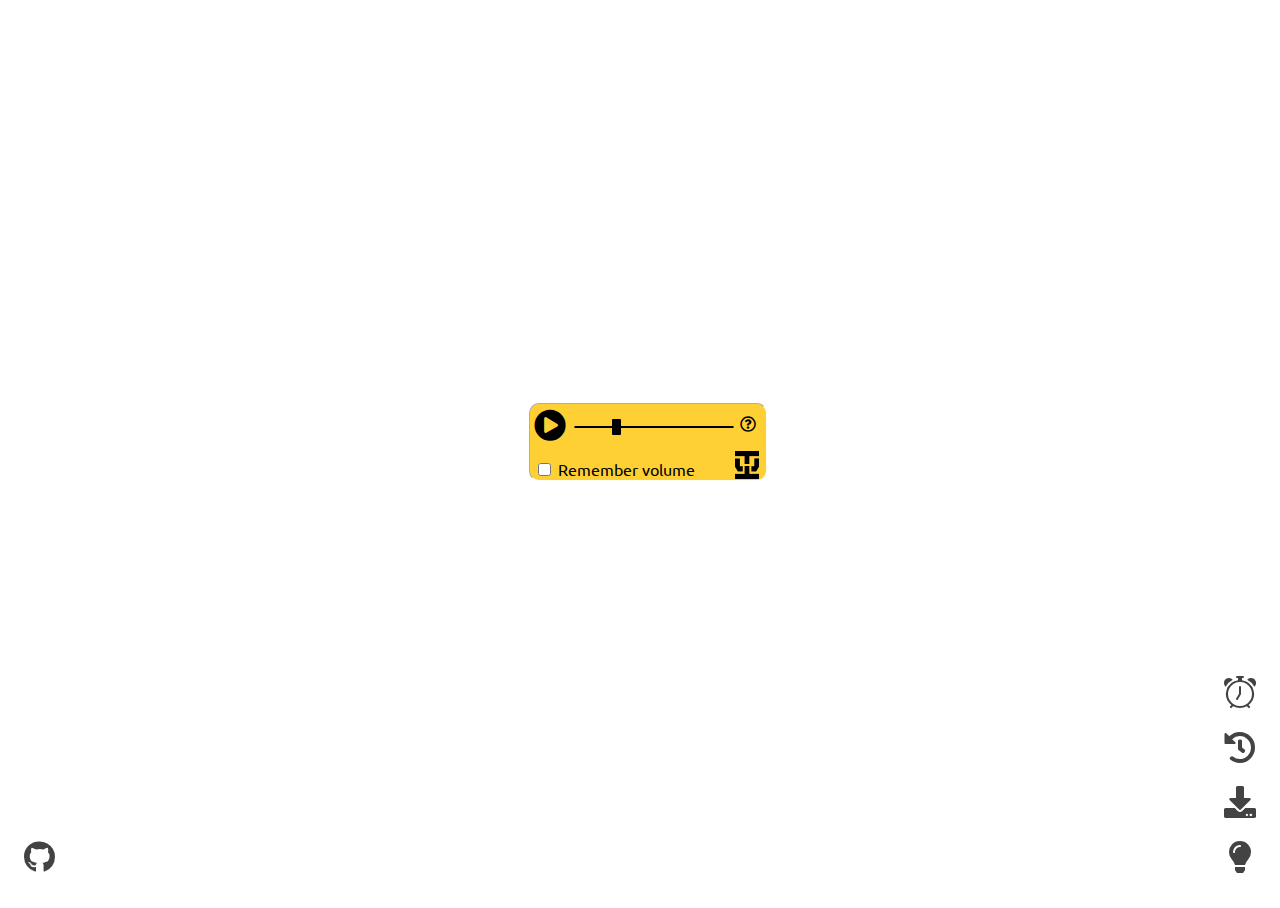
<file: index.html>
<!DOCTYPE html>

<!--
Copyright (C) 2021 Michael Slíva <michael@sliva.dev>
Licensed under the Academic Free License version 3.0

You should have received a copy of the Academic Free License version 3.0 
along with this program. If not, see <https://spdx.org/licenses/AFL-3.0.html>.
-->

<html lang="en">
	<head>
		<title>MagicD3VIL's Radio Player</title>
		<meta charset="UTF-8">
		<meta name="viewport" content="width=device-width, initial-scale=1.0, maximum-scale=1.0, minimum-scale=1.0">
		<link rel="preload" href="./css/style.css" as="style">
		<link rel="preload" href="./css/radio.css" as="style">
		<link rel="stylesheet" href="./css/style.css">
		<link rel="stylesheet" href="./css/radio.css">
		<link rel="stylesheet" href="./css/jquery.modal.css">
		<link rel="stylesheet" href="./css/fa.all.min.css">
		<link rel='shortcut icon' type="image/x-icon" href='./favicon.ico'>
		<link href="https://fonts.googleapis.com/css2?family=Exo+2&family=Lato&family=Montserrat&family=Ubuntu&family=IBM+Plex+Mono&display=swap" rel="stylesheet">	
	</head>

	<body>
		<script>0</script> <!-- FOUC fix -->
		<div id="deadCenter">
			<div id="radioPlayerContainer">
			<!-- MagicD3VIL's Radio Player -->
				<div id="MagicPlayer">
					<div id="playerInfo"><div id="playerInfoHeading">PLAYING: &nbsp;</div><div id="playerInfoPlayingContainer"><span id="playerInfoPlaying" class="marquee"></span></div></div>
					<div id="playerMiddleLine"><p id="radioPlayer"><i onclick="radioPlayerPlay()" class="fa fa-play-circle"></i><i onclick="radioPlayerPause()" class="fa fa-pause-circle"></i><span class="span8">&nbsp;</span><input id="volume" type="range" min="0" max="100" step="1" oninput="setVolume(this.value)" onchange="setVolume(this.value)"><span class="span8">&nbsp;</span> 
					<div id="equaliser-container"> <ol class="equaliser-column"> <li class="colour-bar"></li> </ol> <ol class="equaliser-column"> <li class="colour-bar"></li> </ol> <ol class="equaliser-column"> <li class="colour-bar"></li> </ol> <ol class="equaliser-column"> <li class="colour-bar"></li> </ol> <ol class="equaliser-column"> <li class="colour-bar"></li> </ol></div>
					<span class="rememberHelp" id="playerAbout" title="MagicD3VIL's Radio Player"><i style ="font-size:1rem" class="far fa-question-circle"></i></span></div><div id="currentVolume"></div>
					<div id="playerBottomLine"><p id="playerRememberHelp"><span class="rememberHelp" title="If you check this box, next time when you load or refresh this page your set volume will remain the same.&#10;&#13;By checking this box you agree to the use of cookies."><input type="checkbox" id="rememberVolume" onclick="rememberCheck()"/> Remember volume</span></p><div id="playerLogo"><p id="playerProviderLogo"><a href="https://clanhouse.eu" target="_blank"><img src="./clanhouse_24x28.png" alt="Clanhouse.eu Logo"></a></p><p id="playerRadioStationLogo"><a href="https://jetstreamradio.com/" target="_blank"><img src="./jetstream_28x28.png" alt="JetStream Radio Logo"></a></p></div>
					<audio id="radio" preload="none">Your browser does not support <code>&lt;audio&gt;</code> element</audio></div>
				</div>
			<!-- END MagicD3VIL's Radio Player -->
			</div>
		</div>
						
		<div class="linkButtons">
			<div title="Project source code on GitHub" id="githubButton"><i onclick='window.open("https://github.com/MagicD3VIL/RadioPlayer", "_blank");' class="fab fa-github"></i></div>
		</div>
		
		<div class="toggleButtons">
			<div title="Darkmode&#10;&#13;By clicking this button you agree to the use of cookies." id="darkmodeToggle"><i onclick="setDarkmode()" class="fas fa-lightbulb"></i></div>
			<div title="Download the m3u file for your own player" id="downloadButton"><i onclick='window.open("https://listen.jetstreamradio.com:8000/autodj.m3u", "_blank");' class="fas fa-download"></i></div>
			<div title="History" id="historyButton"><i onclick="historyModalOpen()" class="fas fa-history"></i></div>
			<div title="Timer"><svg id="timerButton" onclick="timerModalOpen()" viewBox="0 0 16 16" xmlns="http://www.w3.org/2000/svg"><path fill-rule="evenodd" d="M6.5 0a.5.5 0 0 0 0 1H7v1.07a7.001 7.001 0 0 0-3.273 12.474l-.602.602a.5.5 0 0 0 .707.708l.746-.746A6.97 6.97 0 0 0 8 16a6.97 6.97 0 0 0 3.422-.892l.746.746a.5.5 0 0 0 .707-.708l-.601-.602A7.001 7.001 0 0 0 9 2.07V1h.5a.5.5 0 0 0 0-1h-3zm1.038 3.018a6.093 6.093 0 0 1 .924 0 6 6 0 1 1-.924 0zM8.5 5.5a.5.5 0 0 0-1 0v3.362l-1.429 2.38a.5.5 0 1 0 .858.515l1.5-2.5A.5.5 0 0 0 8.5 9V5.5zM0 3.5c0 .753.333 1.429.86 1.887A8.035 8.035 0 0 1 4.387 1.86 2.5 2.5 0 0 0 0 3.5zM13.5 1c-.753 0-1.429.333-1.887.86a8.035 8.035 0 0 1 3.527 3.527A2.5 2.5 0 0 0 13.5 1z"/></svg></div>
		</div>
		
		<!-- SCRIPTS -->
			<script src="./js/jquery-3.4.1.min.js"></script>
			<script src="./js/jquery.modal.min.js"></script>
			<!-- HISTORY -->
				<script>
					let history = new Array(9);
					let historyTimestamp = new Array(9);
					
					function printHistory() {
						var historyHTML = "";
						for (var i = 0; (i < 10) && (i <= history.length) && (history[i] !== undefined); i++) {
							historyHTML += "<p>" + historyTimestamp[i] + history[i] + "</p>";
							
						}
						
						$("#songList").html(historyHTML);
					}
					
					function historyModalOpen() {
						$("#historyModal").modal({
						  fadeDuration: 585,
						});
						printHistory();
					}
					
					function songToHistory(song) {
						if ((song !== "") && (song !== undefined) && !(song.includes("<b>Warning</b>:") || song.includes("<b>Error</b>:"))) {
							if (history[0] != song) {
								for (var i = 8; i >= 0; i--) {
									history[i+1] = history[i];
									historyTimestamp[i+1] = historyTimestamp[i];
								}
								var timestamp = new Date().toLocaleTimeString([], {hour: '2-digit', minute:'2-digit', hour12: false});
								history[0] = song;
								historyTimestamp[0] = "<code>" + timestamp + "</code> | ";
								printHistory();
							}
						}
					}
				</script>
			<!-- END HISTORY -->
			<!-- MagicD3VIL's Radio Player -->
				<script src="./radioPlayer.js"></script>
			<!-- END MagicD3VIL's Radio Player -->
			<!-- NIGHTMODE -->
				<script>
					function getDarkmode() {
						var result = Number(getCookieValue("darkmode"));
						if (result == 0) {
							return false;
						} else {
							return true;
						}
					}
					
					function setDarkmode() {
						if (!getDarkmode()) {
							$("html").css("background-color", "#303030");
							$("body").css("background-color", "#303030");
							$("#githubButton").css("color", "#FFD034");
							$("#darkmodeToggle").css("color", "#FFD034");
							$("#historyButton").css("color", "#FFD034");
							$("#timerButton").css("fill", "#FFD034");
							$("#downloadButton").css("color", "#FFD034");
							$("#MagicPlayer").css("border-color", "transparent");
							document.cookie = "darkmode=" + 1 + ";" + expires + ";path=/;SameSite=Strict;Secure";
						}
						else {
							$("html").css("background-color", "white");
							$("body").css("background-color", "white");
							$("#githubButton").css("color", "#585858");	
							$("#darkmodeToggle").css("color", "#585858");	
							$("#historyButton").css("color", "#585858");	
							$("#timerButton").css("fill", "#585858");	
							$("#downloadButton").css("color", "#585858");	
							$("#MagicPlayer").css("border-color", "initial");
							document.cookie = "darkmode=" + 0 + ";" + expires + ";path=/;SameSite=Strict;Secure";
						}
					}
					
					if (getDarkmode()) {
						$("html").css("background-color", "#303030");
						$("body").css("background-color", "#303030");
						$("#githubButton").css("color", "#FFD034");
						$("#darkmodeToggle").css("color", "#FFD034");
						$("#historyButton").css("color", "#FFD034");
						$("#timerButton").css("fill", "#FFD034");
						$("#downloadButton").css("color", "#FFD034");
						$("#MagicPlayer").css("border-color", "transparent");
					}
					
					$("#githubButton").mouseover(function() {
						if (getDarkmode()) {
							$(this).css("color","white");
						}
						else {
							$(this).css("color","black");
						}	
					}).mouseout(function() {
						if (getDarkmode()) {
							$(this).css("color","#FFD034");
						}
						else {
							$(this).css("color","#585858");
						}	
					});
					
					$("#darkmodeToggle").mouseover(function() {
						if (getDarkmode()) {
							$(this).css("color","white");
						}
						else {
							$(this).css("color","black");
						}	
					}).mouseout(function() {
						if (getDarkmode()) {
							$(this).css("color","#FFD034");
						}
						else {
							$(this).css("color","#585858");
						}	
					});
					
					$("#historyButton").mouseover(function() {
						if (getDarkmode()) {
							$(this).css("color","white");
						}
						else {
							$(this).css("color","black");
						}	
					}).mouseout(function() {
						if (getDarkmode()) {
							$(this).css("color","#FFD034");
						}
						else {
							$(this).css("color","#585858");
						}	
					});
					
					$("#timerButton").mouseover(function() {
						if (getDarkmode()) {
							$(this).css("fill","white");
						}
						else {
							$(this).css("fill","black");
						}	
					}).mouseout(function() {
						if (getDarkmode()) {
							$(this).css("fill","#FFD034");
						}
						else {
							$(this).css("fill","#585858");
						}	
					});
					
					$("#downloadButton").mouseover(function() {
						if (getDarkmode()) {
							$(this).css("color","white");
						}
						else {
							$(this).css("color","black");
						}	
					}).mouseout(function() {
						if (getDarkmode()) {
							$(this).css("color","#FFD034");
						}
						else {
							$(this).css("color","#585858");
						}	
					});
					
				</script>
			<!-- END NIGHTMODE -->
			<!-- TIMER -->
				<script>
					var timer = 0;
					var timerMinutes = false;
					var timerRemainingMinutes = 0;
					var timerRemainingSeconds = 0;
					var timerRemainingHours = 0;
					var timerRemainingMinutesInterval;
					var timerRemainingSecondsInterval;
					var timerTimeout;
					
					var timerIntervalMinute = 60000; // 1 minute in ms
					var timerIntervalSecond = 1000; // 1 second in ms
					var timerIntervalHour = 3600000; // 1 second in ms
					
					function timerModalOpen() {
						$("#timerModal").modal({
						  fadeDuration: 585,
						});
					}
					
					
					function timerRemainingMinutesDecrease() {
						timerMinutes--;
						if (timerMinutes < 0) {
								timer = 0;
								timerMinutes = false;
								timerRemainingMinutes = 0;
								timerRemainingSeconds = 0;
								timerRemainingHours = 0;
								clearInterval(timerRemainingSecondsInterval);
								$("#timerLeft").text("");
								clearInterval(timerRemainingMinutesInterval);
						}
						if (timerRemainingHours > 0) {
							if (timerRemainingMinutes <= 0) {
								timerRemainingMinutes = 60;
								timerRemainingHours--;
							}
							else if (timerRemainingMinutes > 60) {
								timerRemainingMinutes = 60;
							}
						}
						timerRemainingMinutes--;
					}
					
					function timerRemainingSecondsDecrease() {
						if (timerRemainingSeconds <= 0)
							timerRemainingSeconds = 60;
						else if (timerRemainingSeconds > 60) {
							timerRemainingSeconds = 60;
						}
						timerRemainingSeconds--;
						var timerLeftText = "Time left before radio stops: ";
						if ((timerRemainingHours > 0) && (timerRemainingHours >= 10)) {
							timerLeftText += timerRemainingHours + ":";
						}
						else if ((timerRemainingHours > 0) && (timerRemainingHours < 10)) {
							timerLeftText += "0" + timerRemainingHours + ":";
						}
						if (timerRemainingMinutes >= 10) {
							timerLeftText += timerRemainingMinutes + ":";
						}
						else {
							timerLeftText += "0" + timerRemainingMinutes + ":";
						}
						if (timerRemainingSeconds >= 10) {
							timerLeftText += timerRemainingSeconds;
						}
						else {
							timerLeftText += "0" + timerRemainingSeconds;
						}
						$("#timerLeft").text(timerLeftText);
					}
					
					function timerShowRemaining() {
						if (timerMinutes != false) {
							timerRemainingSeconds = 59;
							timerRemainingMinutes--;
							if (timerRemainingMinutes > 59) {
								timerRemainingHours = Math.floor(timerRemainingMinutes / 60);
								timerRemainingMinutes = timerRemainingMinutes % 60;
							}
							timerRemainingMinutesInterval = setInterval(timerRemainingMinutesDecrease, timerIntervalMinute);
							timerRemainingSecondsInterval = setInterval(timerRemainingSecondsDecrease, timerIntervalSecond);
							timerMinutes--;
						}
					}
					
					function timerSet() {
						if (timer != 0) {
							timerClear();
						}
						timerMinutes = parseInt($("#timerNumber").val());
						timerRemainingMinutes = timerMinutes;
						timer = timerMinutes * timerIntervalMinute;
						timerShowRemaining();
						timerTimeout = setTimeout(radioPlayerPause, timer);
					}
					
					function timerClear() {
						clearTimeout(timerTimeout);
						timer = 0;
						timerMinutes = false;
						timerRemainingMinutes = 0;
						timerRemainingSeconds = 0;
						timerRemainingHours = 0;
						$("#timerLeft").text("");
						clearInterval(timerRemainingSecondsInterval);
						clearInterval(timerRemainingMinutesInterval);
					}
				</script>
			<!-- END TIMER -->
		<!-- END SCRIPTS -->
		
		<!-- MODAL WINDOWS -->
			<div id="timerModal" class="modal">
				<h2>Set the player timer</h2>
				<hr>
				<span id="timerLeft"></span>
				<form class="formColumn">
				<div class="nameColumn">
					<label for="timerNumber">Minutes</label>
				</div>
				<div class="inputColumn">
					<input type="number" id="timerNumber" name="timerNumber" min="1" max="1440" placeholder="30" required>
					</div>
				</form>
				<div class="buttonContainer">
					<a class="btn" href="#" rel="modal:close">Close</a>
					<a class="btn" href="#" onclick="timerClear()">Reset timer</a>
					<a class="btn" href="#" onclick="timerSet()">Set timer</a>
				</div>
			</div>
			
			<div id="historyModal" class="modal">
				<h2>Song history</h2>
				<hr>
				<div id="songList">
					
				</div>
				<div class="buttonContainer">
					<a class="btn" href="#" rel="modal:close">Close</a>
				</div>
			</div>
		<!-- END MODAL WINDOWS -->
	</body>
</html>
</file>
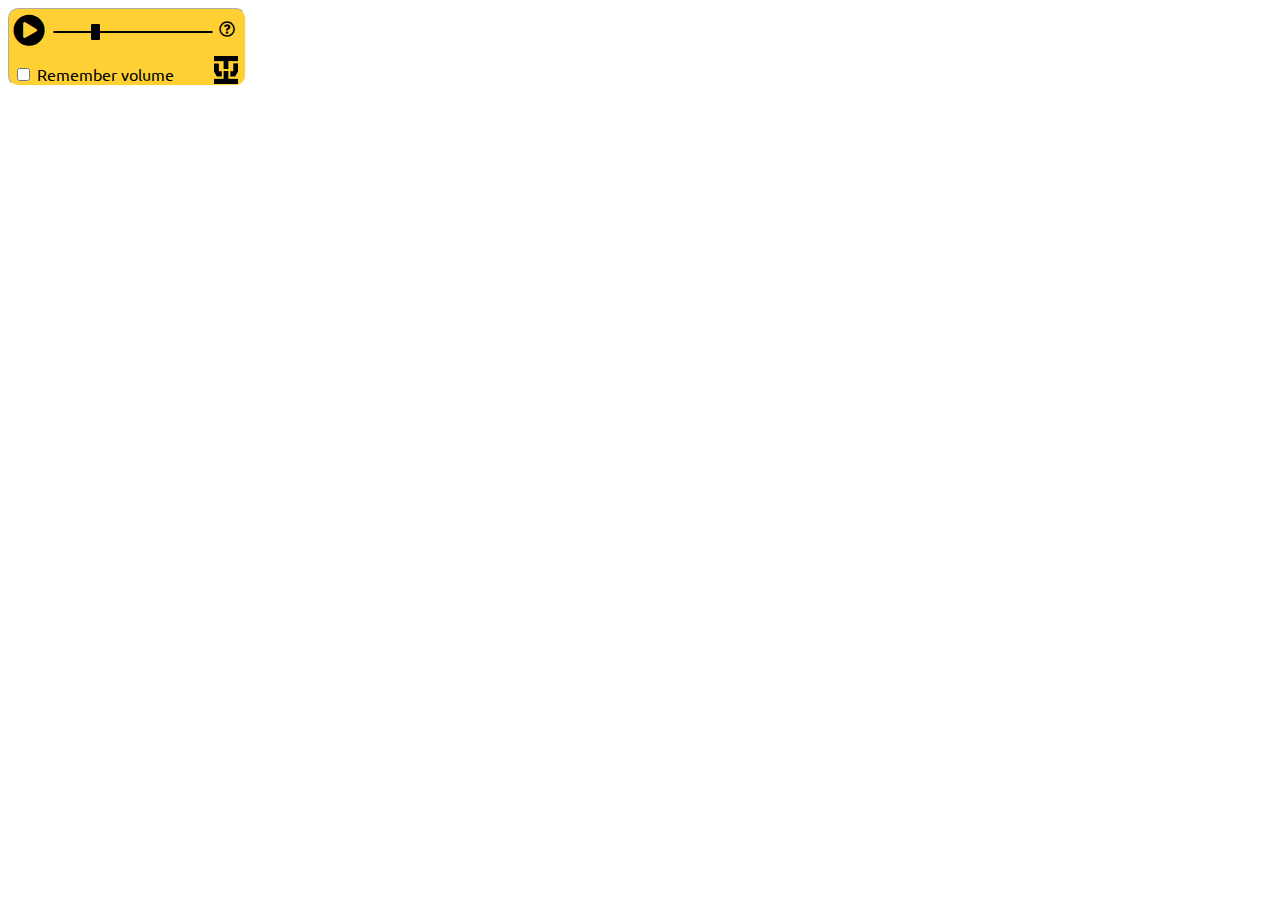
<file: playerOnly.html>
<!DOCTYPE html>

<!--
Copyright (C) 2021 Michael Slíva <michael@sliva.dev>
Licensed under the Academic Free License version 3.0

You should have received a copy of the Academic Free License version 3.0 
along with this program. If not, see <https://spdx.org/licenses/AFL-3.0.html>.
-->

<html lang="en">
	<head>
		<title>MagicD3VIL's Radio Player</title>
		<meta charset="UTF-8">
		<meta name="viewport" content="width=device-width, initial-scale=1.0, maximum-scale=1.0, minimum-scale=1.0">
		<link rel="preload" href="./css/style.css" as="style">
		<link rel="preload" href="./css/radio.css" as="style">
		<link rel="stylesheet" href="./css/style.css">
		<link rel="stylesheet" href="./css/radio.css">
		<link rel="stylesheet" href="./css/fa.all.min.css">
		<link rel='shortcut icon' type="image/x-icon" href='./favicon.ico'>
		<link href="https://fonts.googleapis.com/css2?family=Exo+2&family=Lato&family=Montserrat&family=Ubuntu&family=IBM+Plex+Mono&display=swap" rel="stylesheet">	
	</head>
	
	<body>
		<script>0</script>
		
		<!-- MagicD3VIL's Radio Player -->
			<div id="MagicPlayer">
				<div id="playerInfo"><div id="playerInfoHeading">PLAYING: &nbsp;</div><div id="playerInfoPlayingContainer"><span id="playerInfoPlaying" class="marquee"></span></div></div>
				<div id="playerMiddleLine"><p id="radioPlayer"><i onclick="radioPlayerPlay()" class="fa fa-play-circle"></i><i onclick="radioPlayerPause()" class="fa fa-pause-circle"></i><span class="span8">&nbsp;</span><input id="volume" type="range" min="0" max="100" step="1" oninput="setVolume(this.value)" onchange="setVolume(this.value)"><span class="span8">&nbsp;</span> 
				<div id="equaliser-container"> <ol class="equaliser-column"> <li class="colour-bar"></li> </ol> <ol class="equaliser-column"> <li class="colour-bar"></li> </ol> <ol class="equaliser-column"> <li class="colour-bar"></li> </ol> <ol class="equaliser-column"> <li class="colour-bar"></li> </ol> <ol class="equaliser-column"> <li class="colour-bar"></li> </ol></div>
				<span class="rememberHelp" id="playerAbout" title="MagicD3VIL's Radio Player"><i style ="font-size:1rem" class="far fa-question-circle"></i></span></div><div id="currentVolume"></div>
				<div id="playerBottomLine"><p id="playerRememberHelp"><span class="rememberHelp" title="If you check this box, next time when you load or refresh this page your set volume will remain the same.&#10;&#13;By checking this box you agree to the use of cookies."><input type="checkbox" id="rememberVolume" onclick="rememberCheck()"/> Remember volume</span></p><div id="playerLogo"><p id="playerProviderLogo"><a href="https://clanhouse.eu" target="_blank"><img src="./clanhouse_24x28.png" alt="Clanhouse.eu Logo"></a></p><p id="playerRadioStationLogo"><a href="https://jetstreamradio.com/" target="_blank"><img src="./jetstream_28x28.png" alt="JetStream Radio Logo"></a></p></div>
				<audio id="radio" preload="none">Your browser does not support <code>&lt;audio&gt;</code> element</audio></div>
			</div>
		<!-- END MagicD3VIL's Radio Player -->
		
		<!-- SCRIPTS -->
			<script src="./js/jquery-3.4.1.min.js"></script>
			<script src="./js/jquery.modal.min.js"></script>
		
			<!-- MagicD3VIL's Radio Player -->
				<script src="./radioPlayer.js"></script>
			<!-- END MagicD3VIL's Radio Player -->
</file>
<file: css/style.css>
/*
Licensed under the Academic Free License version 3.0
Copyright (c) 2021 Michael Slíva <michael@sliva.dev>
*/

html, body {
	height:100%;
	width:100%;
	overflow: hidden;
	background-color: white;
	transition: background-color 585ms ease;
	font-family: 'Lato', 'Exo 2', sans-serif;
}

#deadCenter {
	height: 100%;
	display: flex;
	align-items: center;
	justify-content: center;
}

.linkButtons {
	position: fixed;
	display: flex;
	align-items: center;
	left: 0;
	bottom: 0;
	flex-flow: column-reverse;
}

.linkButtons > div {
	padding: 0.5rem 0;
	margin-left: 1.5rem;
}

.toggleButtons {
	position: fixed;
	display: flex;
	align-items: center;
	right: 0;
	bottom: 0;
	flex-flow: column-reverse;
}

.toggleButtons > div:first-child, .linkButtons > div:first-child {
    margin-bottom: 1.5rem;
}

.toggleButtons > div {
	padding: 0.5rem 0;
	margin-right: 1.5rem;
}

#githubButton {
	font-size: 2rem;
	color: #434343;
	transition: color 585ms ease;
	padding-bottom: 0;
}

#darkmodeToggle {
	font-size: 2rem;
	color: #434343;
	transition: color 585ms ease;
	padding-bottom: 0;
}

#timerButton {
	width: 2rem;
	height: 2rem;
	fill: #434343;
	transition: fill 585ms ease;
}

#historyButton {
	font-size: 2rem;
	color: #434343;
	transition: color 585ms ease;
}

#downloadButton {
	font-size: 2rem;
	color: #434343;
	transition: color 585ms ease;
}

.buttonContainer {
  display: flex;
  flex-flow: wrap;
  justify-content: center;
  align-items: center;
}

.modal > .buttonContainer > .btn {
	margin: 1rem 0.25rem 0 0.25rem;
}

.modal > .buttonContainer > .btn:first-child {
	margin-left: 0;
}

.modal > .buttonContainer > .btn:last-child {
	margin-right: 0;
}

.btn {
  text-decoration: none;
  border: 1px solid black;
  border-radius: 50px;
  position: relative;
  overflow: hidden;
  font-size: 1rem;
  padding: 1rem 1rem;
  color: black;
  text-transform: uppercase;
  text-align: center;
  text-shadow: 2px 2px 4px silver;
  width: max-content;
  min-width: 50px;
  margin-top: 1rem;
}

.btn:before {
  content: "";
  position: absolute;
  top: 0;
  left: -100%;
  width: 100%;
  height: 100%;
  background: linear-gradient(
	120deg,
	transparent,
	white,
	transparent
  );
  transition: all 650ms;
}

.btn:hover:before {
  left: 100%;
}

.modal > h2 {
	margin: 0.25rem 0 0 0;
}

.modal > hr {
	margin: 0.5rem 0;
}

.modal > form {
	padding-top: 0.25rem;
}

.formColumn {
	display: flex;
	align-items: stretch;
}

.formColumn > .nameColumn {
	display: flex;
	flex-flow: column;
	width: max-content;
	padding-right: 0.75rem;
	align-self: center;
}

.formColumn > .nameColumn > label {
	margin-top: 0.5rem;
	height: 22px;
}

.formColumn > .inputColumn {
	display: flex;
	flex-flow: column;
	width: 100%;
}

.formColumn > .inputColumn > input {
	margin-top: 0.5rem;
	height: 16px;
	border: solid 1px black;
	padding: 2px;
	border-radius: 0.5rem;
}
</file>
<file: css/radio.css>
/*
Licensed under the Academic Free License version 3.0
Copyright (c) 2021 Michael Slíva <michael@sliva.dev>
*/

#volume {
	width: 160px;
}

#soundlist {
	display: flex;
	justify-content: center;
	flex-wrap: wrap;
}
#soundlist p {
	text-align: center;
	font-style: oblique;
}
p#radioPlayer i.fa.fa-pause-circle {
	display: none;
}
p#radioPlayer i.fa {
	cursor:pointer;
}
#radioPlayer {
	font-size: 32px;
	margin: 0;
}
#radioPlayer > .fa-play-circle, #radioPlayer > .fa-pause-circle {
	position: relative;
	top: 2px;
}
#radioPlayer input {
	vertical-align: middle;
}
.rememberHelp {
	cursor:help;
}
#equaliser-container {
height: 10px;
width: 20px;
margin: 0 0;
padding: 0 0 0 0;
position: relative;
opacity: 0;
transition: opacity 2s cubic-bezier(.17,.84,.44,1);
}

.colour-bar {
position: absolute;
left: 0;
right: 0;
bottom: 0;
height: 1px;
background: black;
}

.equaliser-column {
width: 2px;
float: left;
margin: 0 1px 0 0;
padding: 0;
height: 10px;
position: relative;
list-style-type: none;
}

.equaliser-column:nth-child(1) .colour-bar {
animation: color-bar-paused 2s 1s ease-out alternate infinite;
}

.equaliser-column:nth-child(2) .colour-bar {
animation: color-bar-paused 2s 0.5s ease-out alternate infinite;
}

.equaliser-column:nth-child(3) .colour-bar {
animation: color-bar-paused 2s 1.5s ease-out alternate infinite;
}

.equaliser-column:nth-child(4) .colour-bar {
animation: color-bar-paused 2s 0.375s ease-out alternate infinite;
}

.equaliser-column:nth-child(5) .colour-bar {
animation: color-bar-paused 2s 2s ease-out alternate infinite;
}

.equaliser-column:last-child {
margin-right: 0;
}

@keyframes color-bar-playing {
0% {
  height: 1px;
  background: black;
}
10% {
  height: 3px;
  background: black;
}
20% {
  height: 5px;
  background: black;
}
30% {
  height: 2px;
  background: black;
}
40% {
  height: 7px;
  background: black;
}
50% {
  height: 9px;
  background: black;
}
60% {
  height: 3px;
  background: black;
}
70% {
  height: 8px;
  background: black;
}
80% {
  height: 5px;
  background: black;
}
90% {
  height: 3px;
  background: black;
}
100% {
  height: 1px;
  background: black;
	}
}

@keyframes color-bar-paused {
0% {
  height: 1px;
  background: black;
}
100% {
  height: 1px;
  background: black;
	}
}

#currentVolume {
	opacity: 0;
	overflow: visible;
	white-space: nowrap;
	left: 0px;
	width: 160px;
	height:8px;
	margin-left: 40px;
	margin-bottom: 0px;
	display: flex;
	align-items: center;
	justify-content: center;
	top: -24px;
	position: relative;
}

@keyframes helpMoveClickPlay {
	from {left: -22px;}
	to {left: 0px;}
}

@keyframes helpMoveClickPause {
	from {left: 0px;}
	to {left: -22px;}
}

#playerAbout {
	left: -22px;
	position: relative;
	width: 0px;
}

#MagicPlayer {
	width: 228px;
	font-family: 'Ubuntu', sans-serif;
	background-color: #ffd034;
	border: 1px solid #fffe;
	border-style: inset;
	border-radius: 10px;
	padding: 0px 4px;
	height: 76px;
	transition: height 0.5s ease, width 0.5s ease, border-color 585ms ease;
}

#playerInfoHeading {
	width: max-content;
	margin-right: 0.375rem;
	height: 19px;
}

#playerInfo {
	display: flex;
	overflow: hidden;
	max-height: 19px;
	opacity: 0;
	width: 245px;
	align-items: center;
	margin-top: 4px;
}

#playerInfoPlaying {
	white-space: nowrap;
	width: min-content;
	margin-left: 0.375rem;
	font-family: 'IBM Plex Mono', monospace;
	color: #fffe;
}

#playerInfoPlayingContainer {
	overflow: hidden;
	background: #00000043;
	border: 1px solid black;
	border-style: inset;
	border-radius: 10px;
	background-image: -webkit-repeating-radial-gradient(rgba(0,0,0,.375), rgba(0,0,0,.375) 1px, transparent 1px, transparent 100%);
	background-image: -moz-repeating-radial-gradient(rgba(0,0,0,.375), rgba(0,0,0,.375) 1px, transparent 1px, transparent 100%);
	background-image: -ms-repeating-radial-gradient(rgba(0,0,0,.375), rgba(0,0,0,.375) 1px, transparent 1px, transparent 100%);
	background-image: repeating-radial-gradient(rgba(0,0,0,.375), rgba(0,0,0,.375) 1px, transparent 1px, transparent 100%);
	-webkit-background-size: 3px 3px;
	-moz-background-size: 3px 3px;
	background-size: 3px 3px;
}

.marquee {
	display: inline-block;
	padding-left: 100%;
	animation: marquee 15s linear infinite;
}
@keyframes marquee {
	0%   { transform: translate(0, 0); }
	100% { transform: translate(-100%, 0); }
}

#playerMiddleLine {
	display: inline-flex;
	align-items: center;
	position: relative;
	top: -24px;
	transition: top 0.5s ease 0s;
}

#playerBottomLine {
	position: relative;
	top: -24px;
	transition: top 0.5s ease 0s;
	display: inline-flex;
}

#playerBottomLine > p {
	margin: 8px 0px 4px 0px;
}

.span8 {
	display: inline-block;
	width: 8px;
}

#radioPlayerContainer {
	height: 110px;
}

#playerRememberHelp {
	width: max-content;
}

@keyframes playerLogoFade {
	0%	{ opacity:0; z-index: 20; }
	1%	{ z-index:21; }
	25%	{ opacity:1; }
	49%	{ z-index:21; }
	50%	{ opacity:0; z-index: 20; }
	100%	{ opacity:0; }
}

@keyframes playerLogoFadeStopClan {
	0%	{ opacity:0; z-index: 20; }
	50%	{ opacity:0; z-index: 21; }
	75%	{ opacity:1; }
	100%	{ opacity:1; }
}

@keyframes playerLogoFadeStopJet {
	0%	{ opacity:1; z-index: 21; }
	50%	{ opacity:0; z-index: 20; }
	100%	{ opacity:0; }
}

@keyframes playerLogoFadeStop {
	0%	{ opacity:0; z-index: 20; }
	1%	{ z-index:21; }
	25%	{ opacity:1; }
	100%	{ opacity:1; }
}

#playerLogo {
	margin: 0 0 0 40px !important;
	position: relative;
	transition: left 0.5s ease;
	left: 0;
}

#playerLogo p {
	margin: 0 !important;
}

#playerRadioStationLogo, #playerProviderLogo {
	position: absolute;
	width: 28px;
	height: 28px;
	justify-content: center;
	display: flex;
}

#playerRadioStationLogo > a, #playerProviderLogo > a {
	flex: 1;
	max-width: 100%;
	max-height: 100%;
	display: flex;
}

#playerRadioStationLogo > a > img, #playerProviderLogo > a > img {
	max-width: 100%;
	object-fit: contain;
}

#playerRadioStationLogo {
	left: -2px;
	opacity: 0;
}

input[type=range] {
  margin: 7px 0;
  background-color: transparent;
	appearance: none;
  -webkit-appearance: none;
}
input[type=range]:focus {
  outline: none;
}
input[type=range]::-webkit-slider-runnable-track {
  background: #fffe;
  border: 0.7px solid #000000;
  border-radius: 3px;
  height: 2px;
  cursor: pointer;
}
input[type=range]::-webkit-slider-thumb {
  margin-top: -7.7px;
  width: 9px;
  height: 16px;
  background: #000000;
  border: 0;
  border-radius: 1px;
  cursor: pointer;
	appearance: none;
  -webkit-appearance: none;
}
input[type=range]:focus::-webkit-slider-runnable-track {
  background: #fffe;
}
input[type=range]::-moz-range-track {
  background: #fffe;
  border: 0.7px solid #000000;
  border-radius: 3px;
  height: 2px;
  cursor: pointer;
}
input[type=range]::-moz-range-thumb {
  width: 9px;
  height: 16px;
  background: #000000;
  border: 0;
  border-radius: 1px;
  cursor: pointer;
}
input[type=range]::-ms-track {
  background: transparent;
  border-color: transparent;
  border-width: 8px 0;
  color: transparent;
  height: 2px;
  cursor: pointer;
}
input[type=range]::-ms-fill-lower {
  background: #fffe;
  border: 0.7px solid #000000;
  border-radius: 6px;
}
input[type=range]::-ms-fill-upper {
  background: #fffe;
  border: 0.7px solid #000000;
  border-radius: 6px;
}
input[type=range]::-ms-thumb {
  width: 9px;
  height: 16px;
  background: #000000;
  border: 0;
  border-radius: 1px;
  cursor: pointer;
  margin-top: 0px;
}
input[type=range]:focus::-ms-fill-lower {
  background: #fffe;
}
input[type=range]:focus::-ms-fill-upper {
  background: #fffe;
}
@supports (-ms-ime-align:auto) {
  input[type=range] {
    margin: 0;
  }
}
</file>
